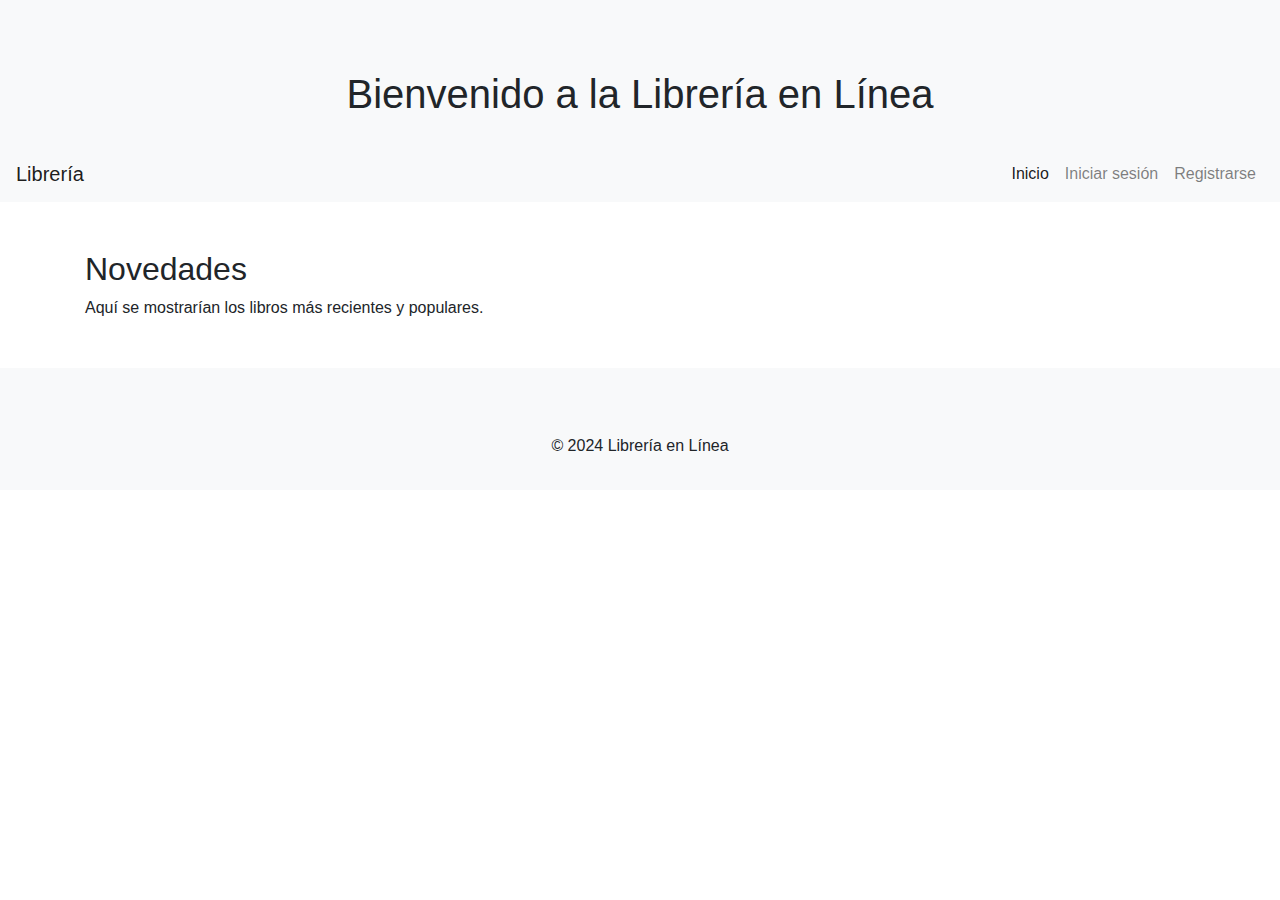
<file: index.html>
<!DOCTYPE html>
<html lang="es">
<head>
  <meta charset="UTF-8">
  <meta name="viewport" content="width=device-width, initial-scale=1.0">
  <title>Web SPA - Proyecto Final</title>
  <!-- Enlace a Bootstrap para los componentes -->
  <link href="https://stackpath.bootstrapcdn.com/bootstrap/4.5.2/css/bootstrap.min.css" rel="stylesheet">
  <link href="styles.css" rel="stylesheet">
</head>
<body>
  <header>
    <div class="container">
      <h1>Bienvenido a la Librería en Línea</h1>
    </div>
  </header>

  <nav class="navbar navbar-expand-lg navbar-light bg-light">
    <a class="navbar-brand" href="#">Librería</a>
    <button class="navbar-toggler" type="button" data-toggle="collapse" data-target="#navbarNav" aria-controls="navbarNav" aria-expanded="false" aria-label="Toggle navigation">
      <span class="navbar-toggler-icon"></span>
    </button>
    <div class="collapse navbar-collapse" id="navbarNav">
      <ul class="navbar-nav ml-auto">
        <li class="nav-item active">
          <a class="nav-link" href="#">Inicio</a>
        </li>
        <li class="nav-item">
          <a class="nav-link" href="login.html">Iniciar sesión</a>
        </li>
        <li class="nav-item">
          <a class="nav-link" href="register.html">Registrarse</a>
        </li>
      </ul>
    </div>
  </nav>

  <main class="container mt-5">
    <h2>Novedades</h2>
    <p>Aquí se mostrarían los libros más recientes y populares.</p>
  </main>

  <footer class="bg-light py-3 mt-5">
    <div class="container">
      <p class="text-center">© 2024 Librería en Línea</p>
    </div>
  </footer>

  <script src="https://code.jquery.com/jquery-3.5.1.slim.min.js"></script>
  <script src="https://cdn.jsdelivr.net/npm/@popperjs/core@2.9.2/dist/umd/popper.min.js"></script>
  <script src="https://stackpath.bootstrapcdn.com/bootstrap/4.5.2/js/bootstrap.min.js"></script>
  <script src="scripts.js"></script>
</body>
</html>
</file>
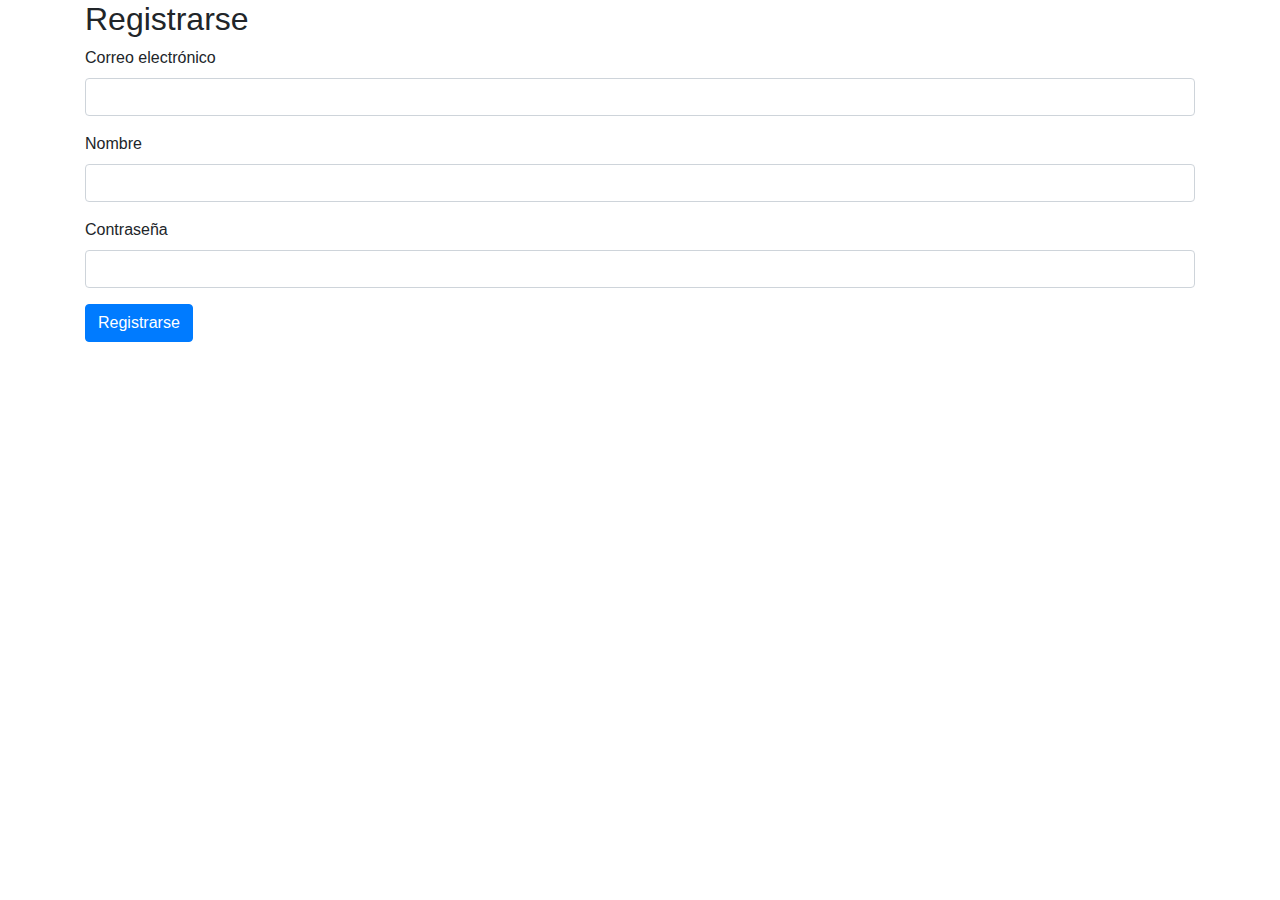
<file: register.html>
<!DOCTYPE html>
<html lang="es">
<head>
  <meta charset="UTF-8">
  <meta name="viewport" content="width=device-width, initial-scale=1.0">
  <title>Registrarse</title>
  <link href="https://stackpath.bootstrapcdn.com/bootstrap/4.5.2/css/bootstrap.min.css" rel="stylesheet">
</head>
<body>
  <div class="container">
    <h2>Registrarse</h2>
    <form id="registerForm" method="POST" action="register.php">
      <div class="form-group">
        <label for="email">Correo electrónico</label>
        <input type="email" class="form-control" id="email" name="email" required>
      </div>
      <div class="form-group">
        <label for="name">Nombre</label>
        <input type="text" class="form-control" id="name" name="name" required>
      </div>
      <div class="form-group">
        <label for="password">Contraseña</label>
        <input type="password" class="form-control" id="password" name="password" required>
      </div>
      <button type="submit" class="btn btn-primary">Registrarse</button>
    </form>
  </div>

  <script src="scripts.js"></script>
</body>
</html>
</file>
<file: styles.css>
body {
  font-family: Arial, sans-serif;
}

header {
  background-color: #f8f9fa;
  padding: 20px;
  text-align: center;
}

footer {
  background-color: #f8f9fa;
  padding: 10px;
}

.navbar {
  margin-bottom: 30px;
}

.container {
  margin-top: 50px;
}
</file>
